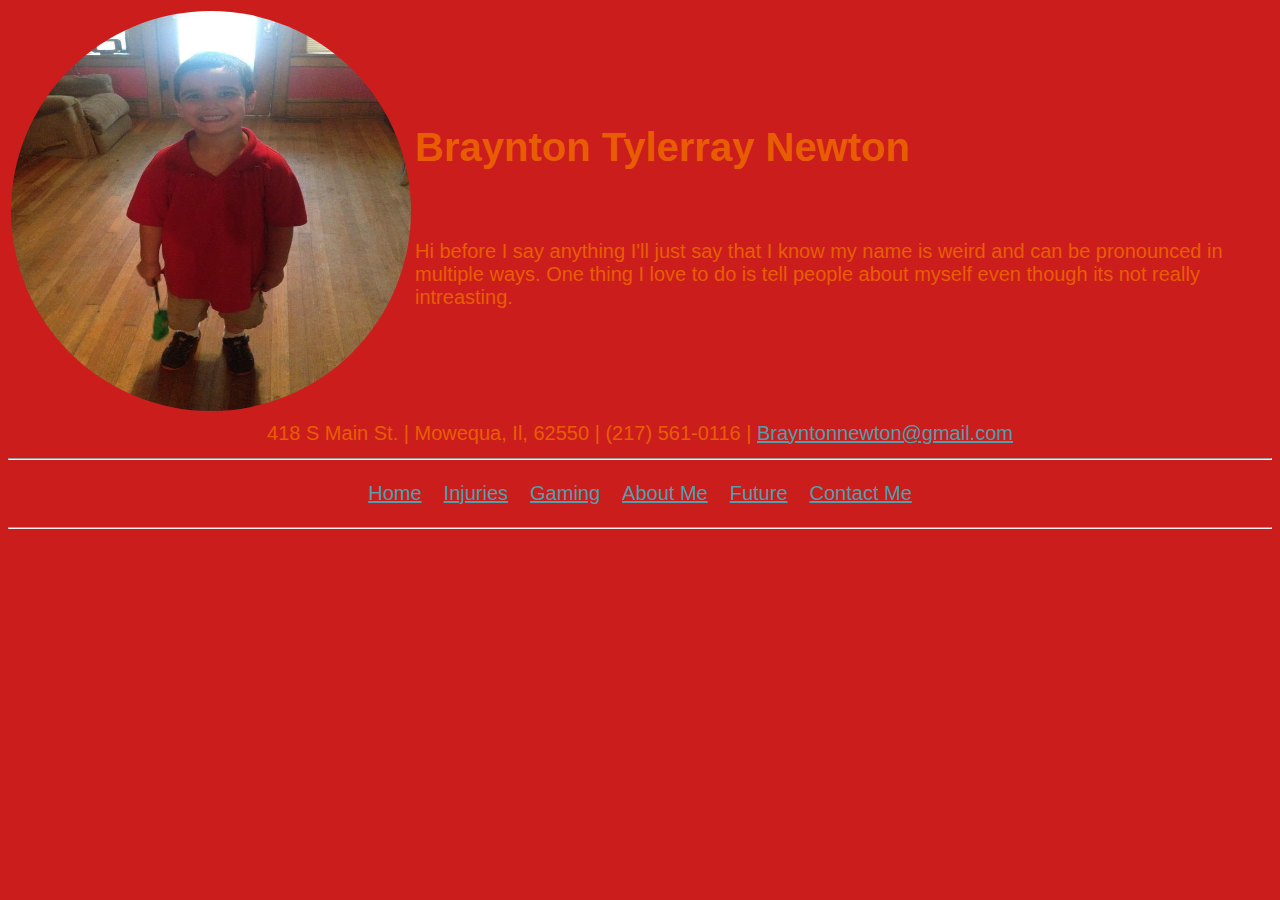
<file: index.html>
<!doctype html>
<html lang="en" dir="ltr">
    <head>
        <meta charset="UTF-8">
        <title>Home</title>
        <link href="CSS/styles.css" rel="stylesheet">
    </head>
    <body class="red"> 
        <table>
            <tr>
                <td>
                    <img class="profile-pic" src="Images/received_672032918159238.jpeg"/> 
                </td>
                <td>
                    <h1>
                    Braynton Tylerray Newton
                    </h1>
                 <br/>
                    <p>
                        Hi before I say anything I'll just say that I know my name is weird and can be pronounced in multiple ways. One thing I love to do is tell people about myself even though its not really intreasting. 
                    </p>
                </td>
            </tr>
        </table>
        <table class="center-table">
            <tr>
                <td>
                    418 S Main St. | Mowequa, Il, 62550 | (217) 561-0116 | <a href="Brayntonnewton@gmail.com">Brayntonnewton@gmail.com</a>
                </td>
            </tr>
        </table>
        <hr/>
        <table class="center-table">
            <tr>
                <td class="link-cells"><a href="index.html">Home</a></td>
                <td class="link-cells"><a href="injuries.html">Injuries</a></td>
                <td class="link-cells"><a href="hobbies.html">Gaming</a></td>
                <td class="link-cells"><a href="Aboutme.html">About Me</a></td>
                <td class="link-cells"><a href="Future.html">Future</a></td>
                <td class="link-cells"><a href="Contactme.html">Contact Me</a></td>
            </tr>
        </table>
        <hr/>
    </body>
</html>
</file>
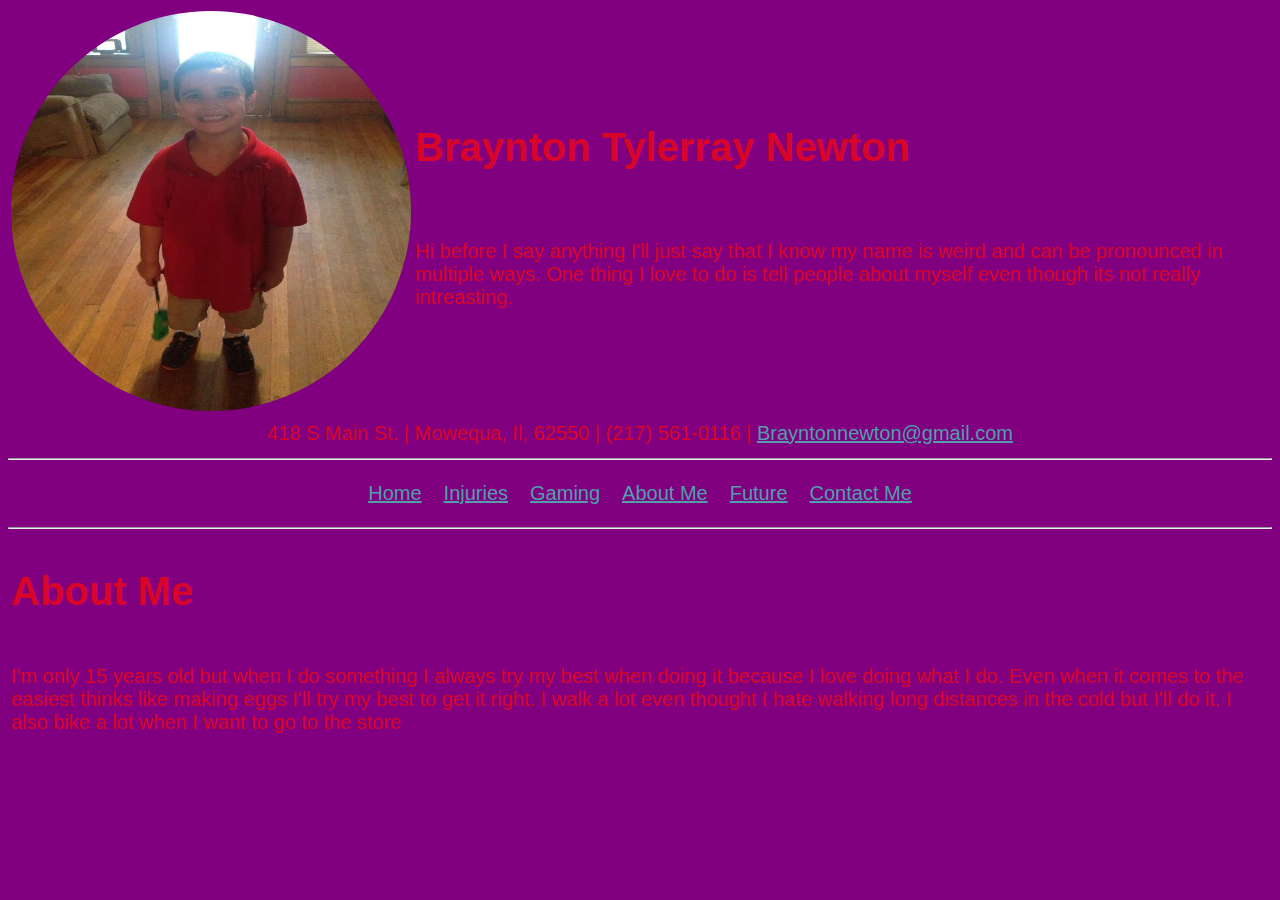
<file: Aboutme.html>
<!doctype html>
<html lang="en" dir="ltr">
    <head>
        <meta charset="UTF-8">
        <title>Home</title>
        <link href="CSS/styles.css" rel="stylesheet">
    </head>
    <body class="purple"> 
        <table>
            <tr>
                <td>
                    <img class="profile-pic" src="Images/received_672032918159238.jpeg"/> 
                </td>
                <td>
                    <h1>
                    Braynton Tylerray Newton
                    </h1>
                 <br/>
                    <p>
                        Hi before I say anything I'll just say that I know my name is weird and can be pronounced in multiple ways. One thing I love to do is tell people about myself even though its not really intreasting. 
                    </p>
                </td>
            </tr>
        </table>
        <table class="center-table">
            <tr>
                <td>
                    418 S Main St. | Mowequa, Il, 62550 | (217) 561-0116 | <a href="Brayntonnewton@gmail.com">Brayntonnewton@gmail.com</a>
                </td>
            </tr>
        </table>
        <hr/>
        <table class="center-table">
            <tr>
                <td class="link-cells"><a href="index.html">Home</a></td>
                <td class="link-cells"><a href="injuries.html">Injuries</a></td>
                <td class="link-cells"><a href="hobbies.html">Gaming</a></td>
                <td class="link-cells"><a href="Aboutme.html">About Me</a></td>
                <td class="link-cells"><a href="Future.html">Future</a></td>
                <td class="link-cells"><a href="Contactme.html">Contact Me</a></td>
            </tr>
        </table>
        <hr/>
        <table>
            <tr>
                <td>
                    <h1>About Me</h1>
                </td>
            </tr>
            <tr>
                <td>
                    <p>
                        I'm only 15 years old but when I do something I always try my best when doing it because I love doing what I do. Even when it comes to the easiest thinks like making eggs I'll try my best to get it right. I walk a lot even thought I hate walking long distances in the cold but I'll do it. I also bike a lot when I want to go to the store
                    </p>
                </td>
            </tr>
        </table>
    </body>
</html>
</file>
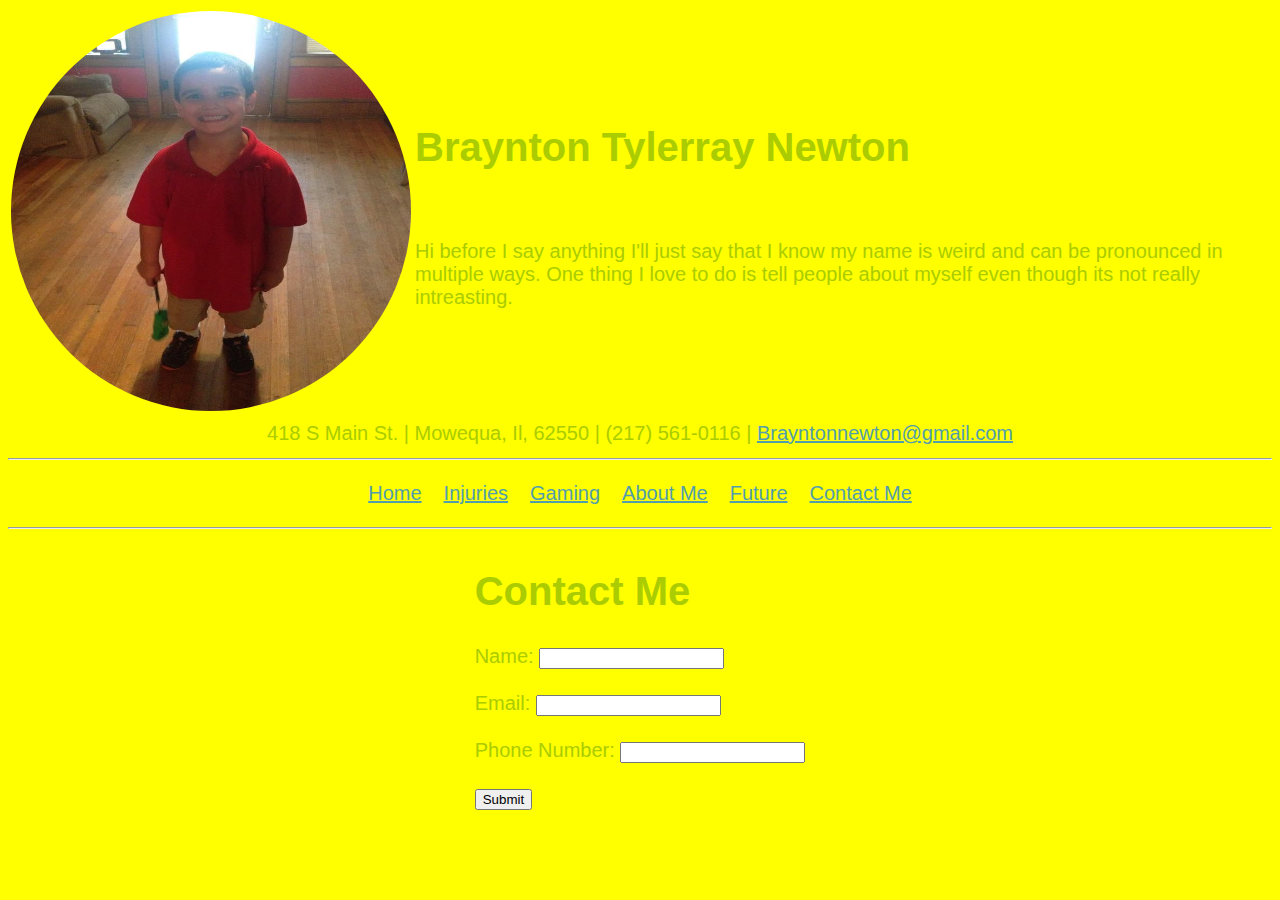
<file: Contactme.html>
<!doctype html>
<html lang="en" dir="ltr">
    <head>
        <meta charset="UTF-8">
        <title>Home</title>
        <link href="CSS/styles.css" rel="stylesheet">
    </head>
    <body class="yellow"> 
        <table>
            <tr>
                <td>
                    <img class="profile-pic" src="Images/received_672032918159238.jpeg"/> 
                </td>
                <td>
                    <h1>
                    Braynton Tylerray Newton
                    </h1>
                 <br/>
                    <p>
                        Hi before I say anything I'll just say that I know my name is weird and can be pronounced in multiple ways. One thing I love to do is tell people about myself even though its not really intreasting. 
                    </p>
                </td>
            </tr>
        </table>
        <table class="center-table">
            <tr>
                <td>
                    418 S Main St. | Mowequa, Il, 62550 | (217) 561-0116 | <a href="Brayntonnewton@gmail.com">Brayntonnewton@gmail.com</a>
                </td>
            </tr>
        </table>
        <hr/>
        <table class="center-table">
            <tr>
                <td class="link-cells"><a href="index.html">Home</a></td>
                <td class="link-cells"><a href="injuries.html">Injuries</a></td>
                <td class="link-cells"><a href="hobbies.html">Gaming</a></td>
                <td class="link-cells"><a href="Aboutme.html">About Me</a></td>
                <td class="link-cells"><a href="Future.html">Future</a></td>
                <td class="link-cells"><a href="Contactme.html">Contact Me</a></td>
            </tr>
        </table>
        <hr/>
        <table class="center-table">
            <tr>
                <td>
                    <h1>Contact Me</h1>
                </td>
                <tr>
                    <td>
                        <form>
                            Name: <input type="text">
                            <br/>
                            <br/>
                            Email: <input type="text">
                            <br/>
                            <br/>
                            Phone Number: <input type="text">
                            <br/>
                            <br/>
                            <input type="submit">
                        </form>
                    </td>
                </tr>
            </tr>
        </table>
    </body>
</html>
</file>
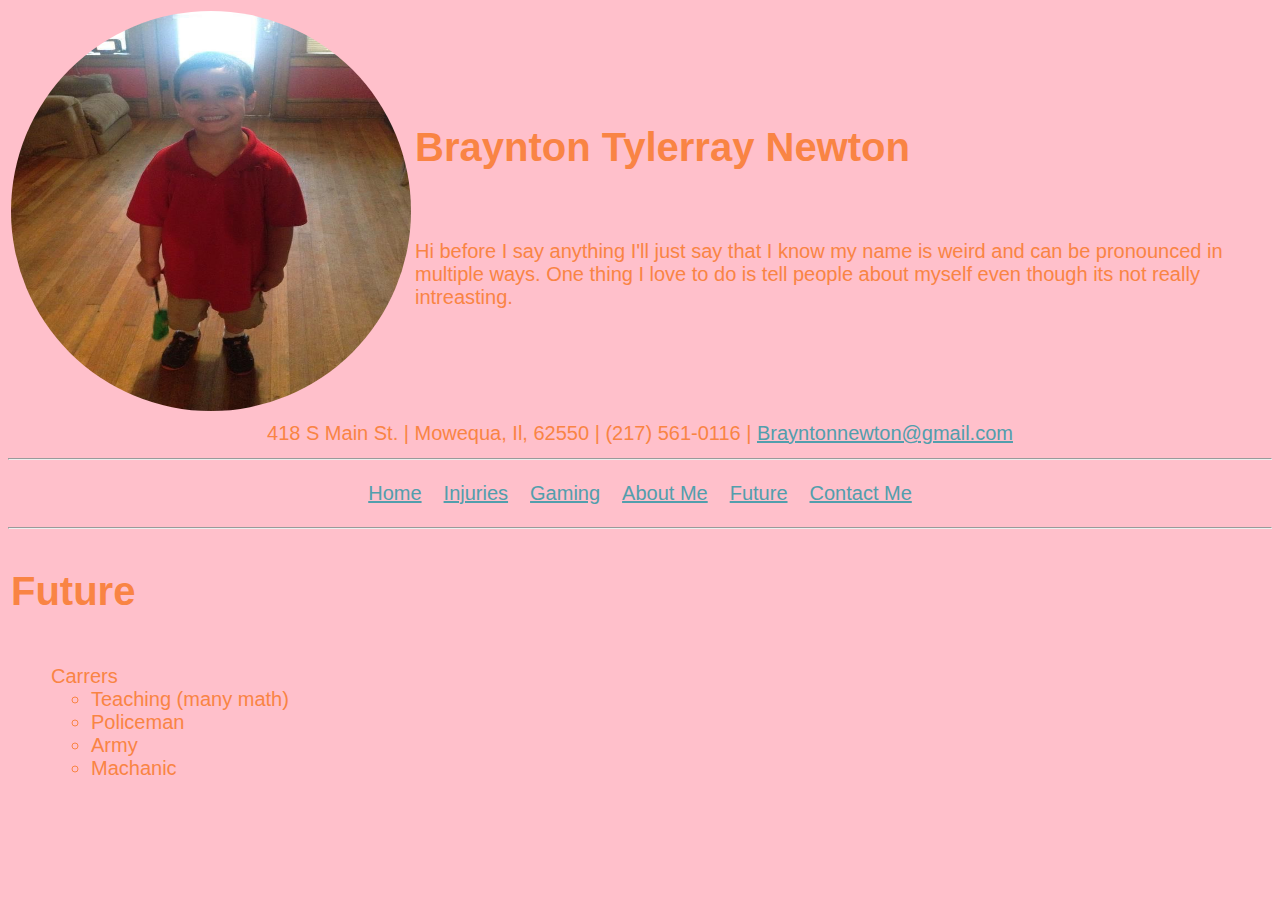
<file: Future.html>
<!doctype html>
<html lang="en" dir="ltr">
    <head>
        <meta charset="UTF-8">
        <title>Home</title>
        <link href="CSS/styles.css" rel="stylesheet">
    </head>
    <body class="pink"> 
        <table>
            <tr>
                <td>
                    <img class="profile-pic" src="Images/received_672032918159238.jpeg"/> 
                </td>
                <td>
                    <h1>
                    Braynton Tylerray Newton
                    </h1>
                 <br/>
                    <p>
                        Hi before I say anything I'll just say that I know my name is weird and can be pronounced in multiple ways. One thing I love to do is tell people about myself even though its not really intreasting. 
                    </p>
                </td>
            </tr>
        </table>
        <table class="center-table">
            <tr>
                <td>
                    418 S Main St. | Mowequa, Il, 62550 | (217) 561-0116 | <a href="Brayntonnewton@gmail.com">Brayntonnewton@gmail.com</a>
                </td>
            </tr>
        </table>
        <hr/>
        <table class="center-table">
            <tr>
                <td class="link-cells"><a href="index.html">Home</a></td>
                <td class="link-cells"><a href="injuries.html">Injuries</a></td>
                <td class="link-cells"><a href="hobbies.html">Gaming</a></td>
                <td class="link-cells"><a href="Aboutme.html">About Me</a></td>
                <td class="link-cells"><a href="Future.html">Future</a></td>
                <td class="link-cells"><a href="Contactme.html">Contact Me</a></td>
            </tr>
        </table>
        <hr/>
        <table>
            <tr>
                <td>
                    <h1>Future</h1>
                </td>
            </tr>
            <tr>
                <td>
                    <ul>
                        Carrers
                        <ul>
                            <li>
                                Teaching (many math)
                            </li>
                            <li>
                                Policeman
                            </li>
                            <li>
                                Army
                            </li>
                            <li>
                                Machanic
                            </li>
                        </ul>
                    </ul>
                </td>
            </tr>
        </table>
    </body>
</html>
</file>
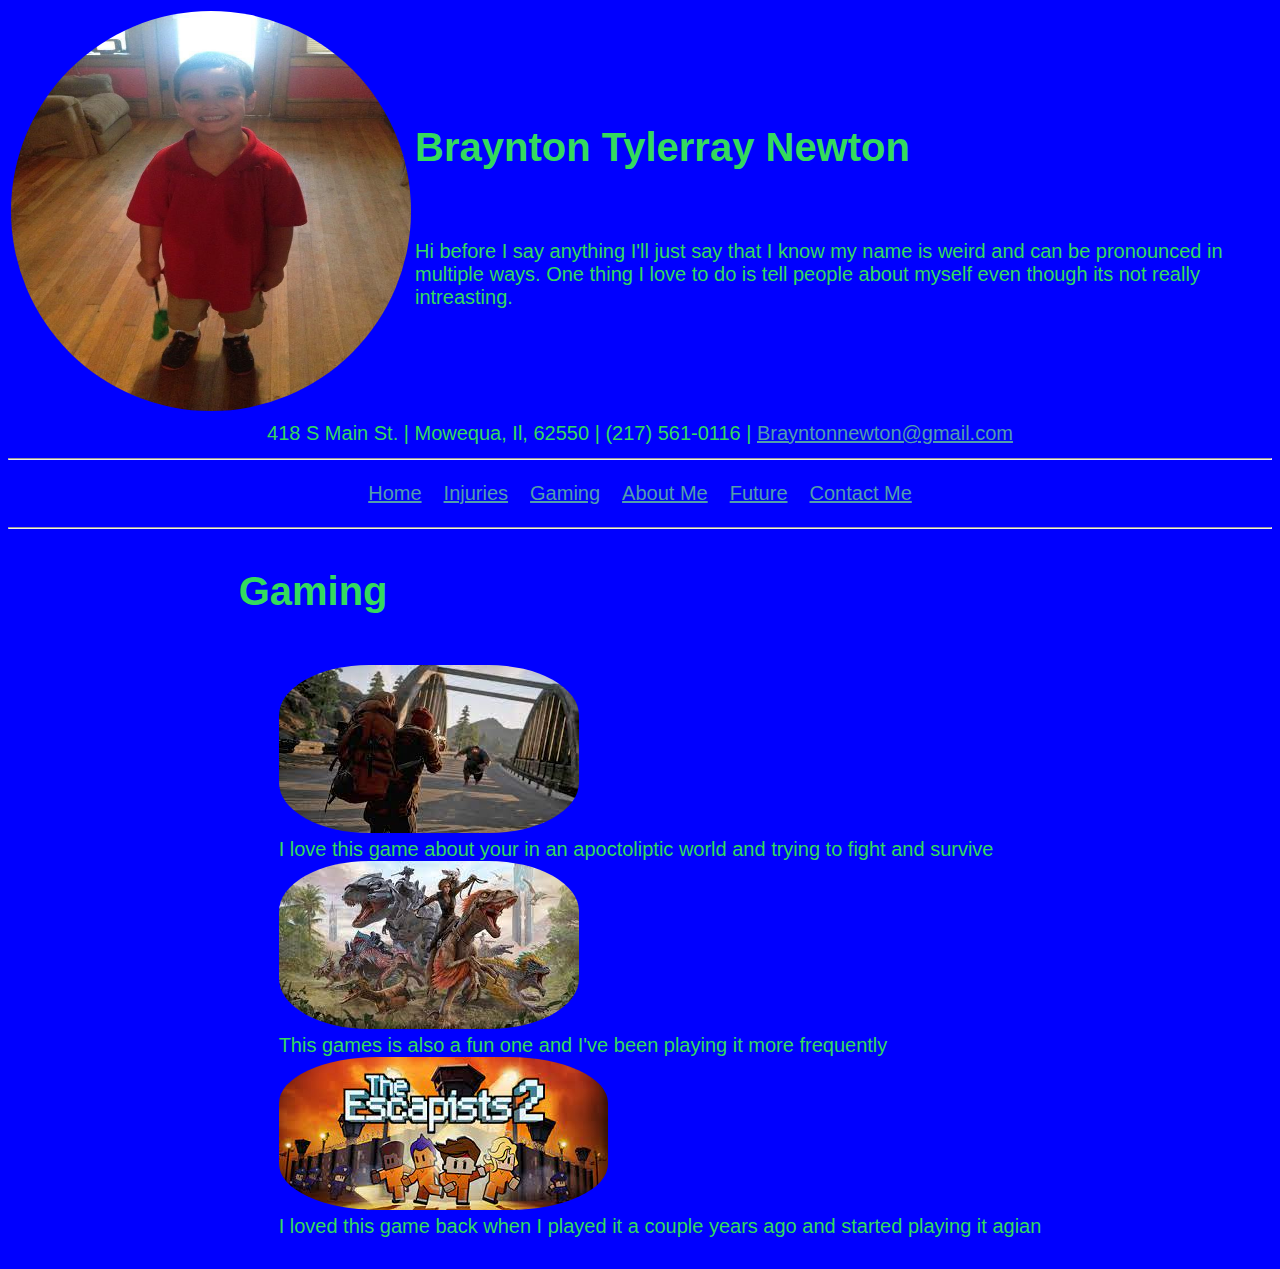
<file: hobbies.html>
<!doctype html>
<html lang="en" dir="ltr">
    <head>
        <meta charset="UTF-8">
        <title>Home</title>
        <link href="CSS/styles.css" rel="stylesheet">
    </head>
    <body class="blue"> 
        <table>
            <tr>
                <td>
                    <img class="profile-pic" src="Images/received_672032918159238.jpeg"/> 
                </td>
                <td>
                    <h1>
                    Braynton Tylerray Newton
                    </h1>
                 <br/>
                    <p>
                        Hi before I say anything I'll just say that I know my name is weird and can be pronounced in multiple ways. One thing I love to do is tell people about myself even though its not really intreasting. 
                    </p>
                </td>
            </tr>
        </table>
        <table class="center-table">
            <tr>
                <td>
                    418 S Main St. | Mowequa, Il, 62550 | (217) 561-0116 | <a href="Brayntonnewton@gmail.com">Brayntonnewton@gmail.com</a>
                </td>
            </tr>
        </table>
        <hr/>
        <table class="center-table">
            <tr>
                <td class="link-cells"><a href="index.html">Home</a></td>
                <td class="link-cells"><a href="injuries.html">Injuries</a></td>
                <td class="link-cells"><a href="hobbies.html">Gaming</a></td>
                <td class="link-cells"><a href="Aboutme.html">About Me</a></td>
                <td class="link-cells"><a href="Future.html">Future</a></td>
                <td class="link-cells"><a href="Contactme.html">Contact Me</a></td>
            </tr>
        </table>
        <hr/>
        <table Class="center-table">
            <tr>
                <td>
                    <h1>Gaming</h1>
                </td>
            </tr>
            <tr>
                <td>
                    <ul class="dot-gone">
                          <li><img class="gaming-images" src="Images/download.jfif"/> <br/>
                            I love this game about your in an apoctoliptic world and trying to fight and survive 
                        </li> 
                        <li>
                            <img class="gaming-images" src="Images/download (1).jfif"/> <br/;>
                            This games is also a fun one and I've been playing it more frequently
                        </li>
                        <li>
                            <img class="gaming-images" src="Images/download (2).jfif"/> <br/>
                            I loved this game back when I played it a couple years ago and started playing it agian
                        </li>
                    </ul>
                </td>
            </tr>
        </table>
    </body>
</html>
</file>
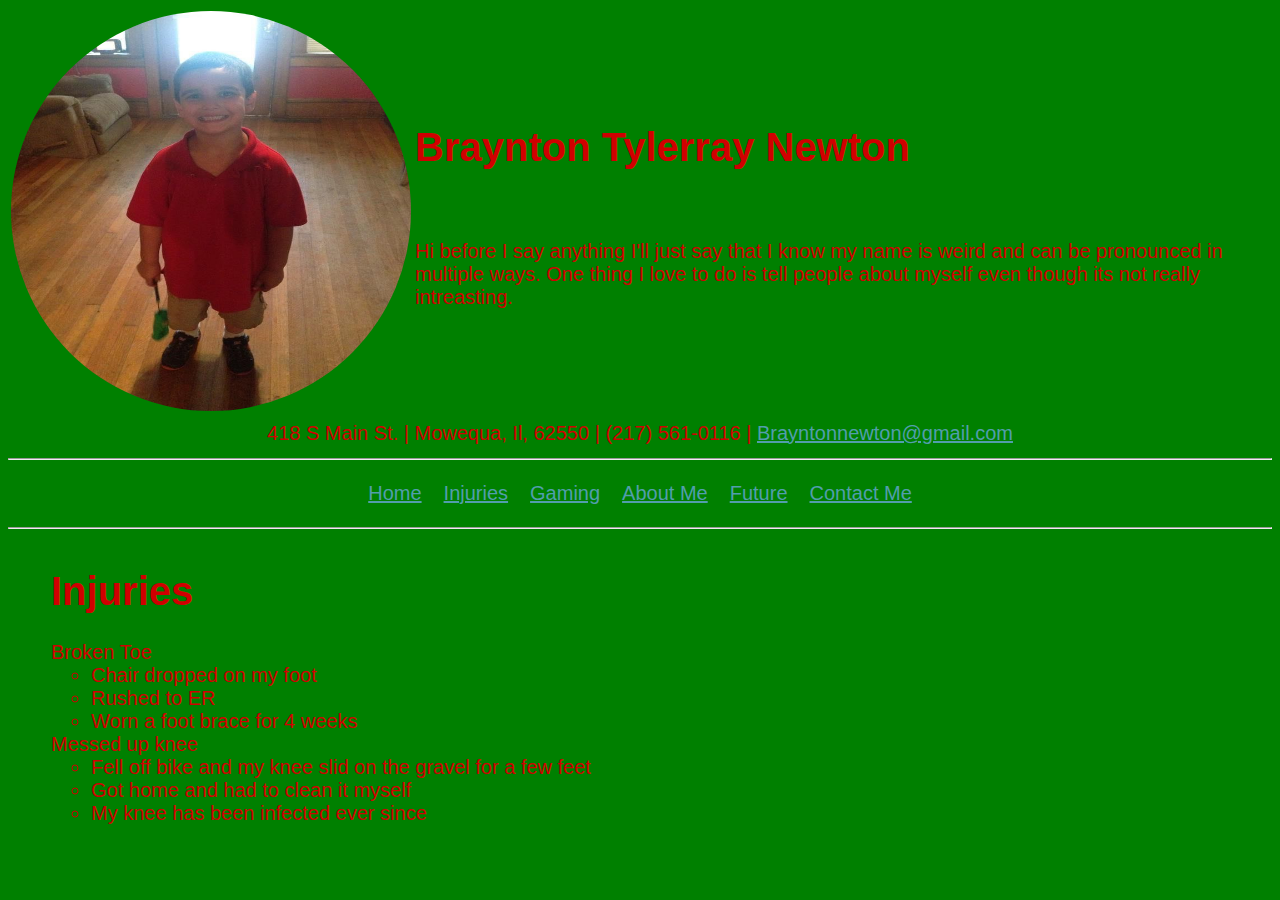
<file: injuries.html>
<!doctype html>
<html lang="en" dir="ltr">
    <head>
        <meta charset="UTF-8">
        <title>Injuries</title>
        <link href="CSS/styles.css" rel="stylesheet">
    </head>
    <body class="green"> 
        <table>
            <tr>
                <td>
                    <img class="profile-pic" src="Images/received_672032918159238.jpeg"/> 
                </td>
                <td>
                    <h1>
                    Braynton Tylerray Newton
                    </h1>
                 <br/>
                    <p>
                        Hi before I say anything I'll just say that I know my name is weird and can be pronounced in multiple ways. One thing I love to do is tell people about myself even though its not really intreasting. 
                    </p>
                </td>
            </tr>
        </table>
        <table class="center-table">
            <tr>
                <td>
                    418 S Main St. | Mowequa, Il, 62550 | (217) 561-0116 | <a href="Brayntonnewton@gmail.com">Brayntonnewton@gmail.com</a>
                </td>
            </tr>
        </table>
        <hr/>
        <table class="center-table">
            <tr>
                <td class="link-cells"><a href="index.html">Home</a></td>
                <td class="link-cells"><a href="injuries.html">Injuries</a></td>
                <td class="link-cells"><a href="hobbies.html">Gaming</a></td>
                <td class="link-cells"><a href="Aboutme.html">About Me</a></td>
                <td class="link-cells"><a href="Future.html">Future</a></td>
                <td class="link-cells"><a href="Contactme.html">Contact Me</a></td>
            </tr>
        </table>
        <hr/>
        <table>
            <tr>
                <td>
                    <ul Class="dot-gone">
                        <li>
                            <h1>
                                Injuries
                            </h1>
                        </li>
                        <li>
                            Broken Toe
                        </li>
                        <ul>
                            <li>
                                Chair dropped on my foot
                            </li>
                            <li>
                                Rushed to ER
                            </li>
                            <li>
                                Worn a foot brace for 4 weeks
                            </li>
                        </ul>
                        <li>
                            Messed up knee
                        </li>
                        <ul>
                            <li>
                                Fell off bike and my knee slid on the gravel for a few feet
                            </li>
                            <li>
                                Got home and had to clean it myself
                            </li>
                            <li>
                                My knee has been infected ever since
                            </li>
                        </ul>
                    </ul>
                </td>
            </tr>
        </table>
    </body>
</html>
</file>
<file: CSS/styles.css>
.red{
    background-color: #cc1d1d;
    font-family: Arial;
    font-size: 1.25rem;
    color: #E85D04;
}
.blue{
    background-color: blue;
    font-family: Arial;
    font-size: 1.25rem;
    color: #34da5d;
}
.green{
    background-color: green;
    font-family: Arial;
    font-size: 1.25rem;
    color: #D00000;
}
.purple{
    background-color: purple;
    font-family: Arial;
    font-size: 1.25rem;
    color: #D90429;
}
.pink{
    background-color: pink;
    font-family: Arial;
    font-size: 1.25rem;
    color: #F98444;
}
.yellow{
    background-color: yellow;
    font-family: Arial;
    font-size: 1.25rem;
    color: #AACC00;
}
a:link{
    color: #529eac;
}
a:visited{
    color: #34da5d;
}
a:hover{
    color: #d41750;
}
.profile-pic{
    border-radius: 50%;
    height: 400px;
    width: 400px;
}
.profile-alignment{
    padding-left: 20%;
    padding-right: 20%;
}
.center-table{
    margin-left: auto;
    margin-right: auto;
}
.link-cells{
    padding: 10px;
}
.info-alignment{
    margin-left: auto;
    margin-right: auto;
}
.head-one-aline{
    text-align: center;
}
.ol-level-two{
    list-style-type: lower-roman;
}
.ul-list-type{
    list-style-type: none;
}
.song-title{
    font-weight: bold;
    font-style: italic;
    text-decoration-line: underline;
    display: inline;
}
.li-underline{
    text-decoration-line: underline;
    display: inline;
}
.business-list{
    height: 100px;
    width: 100px;
    border-radius: 50%;
}
.dot-gone{
    list-style-type: none;
}
.gaming-centered{
    text-align: center;
}
.gaming-images{
    border-radius: 30%;
}
</file>
